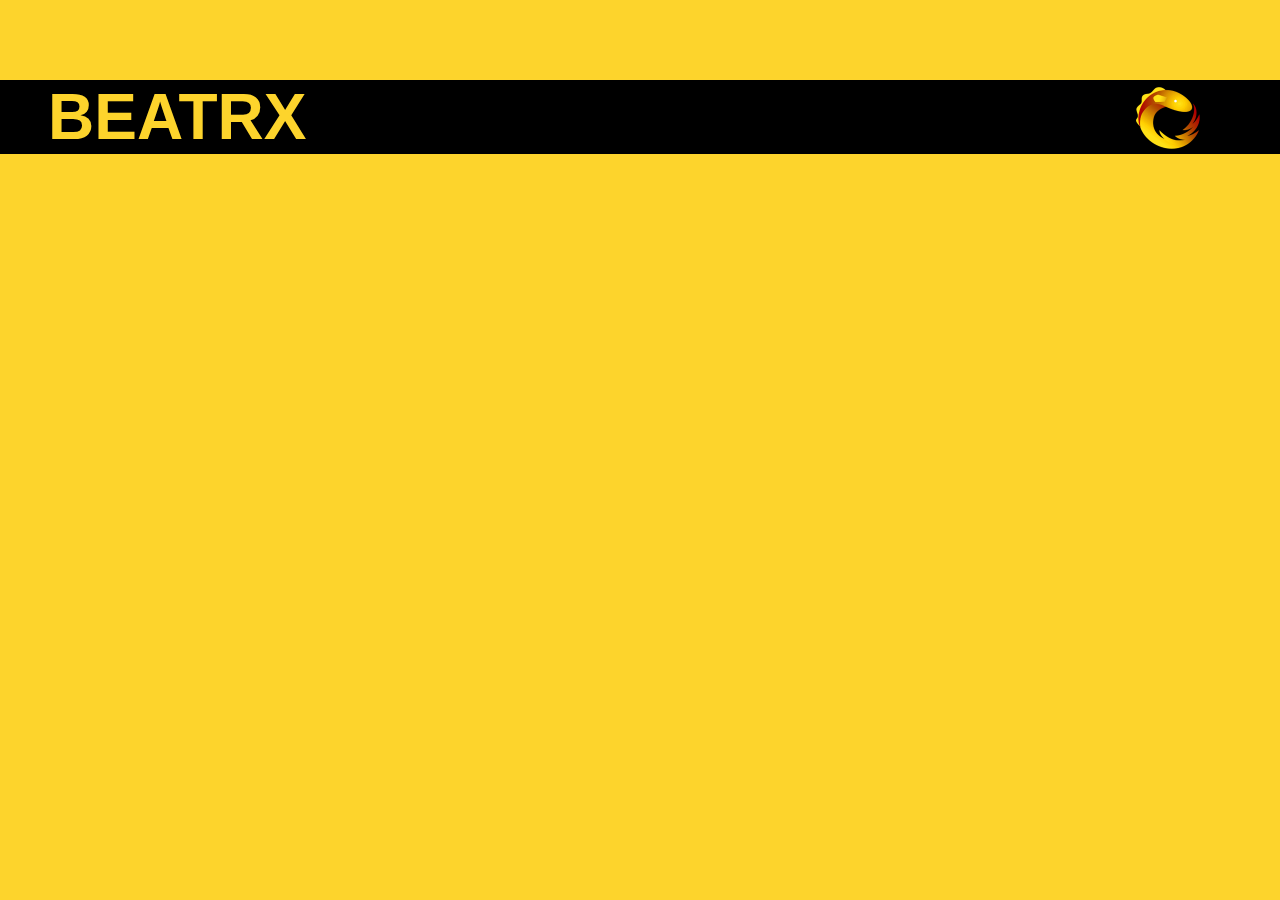
<file: index.html>
<!doctype html>
<html>
	<head>
		<meta charset='UTF-8'>
		<meta name=viewport content='width=device-width, initial-scale=1'>
		<meta http-equiv="refresh" content="0; url=src/index.html">
		<title>beatrx</title>
	</head>
	<body ng-app='beatrx'>
		<a href='src/index.html'>beatrx</a>
	</body>
</html>
</file>
